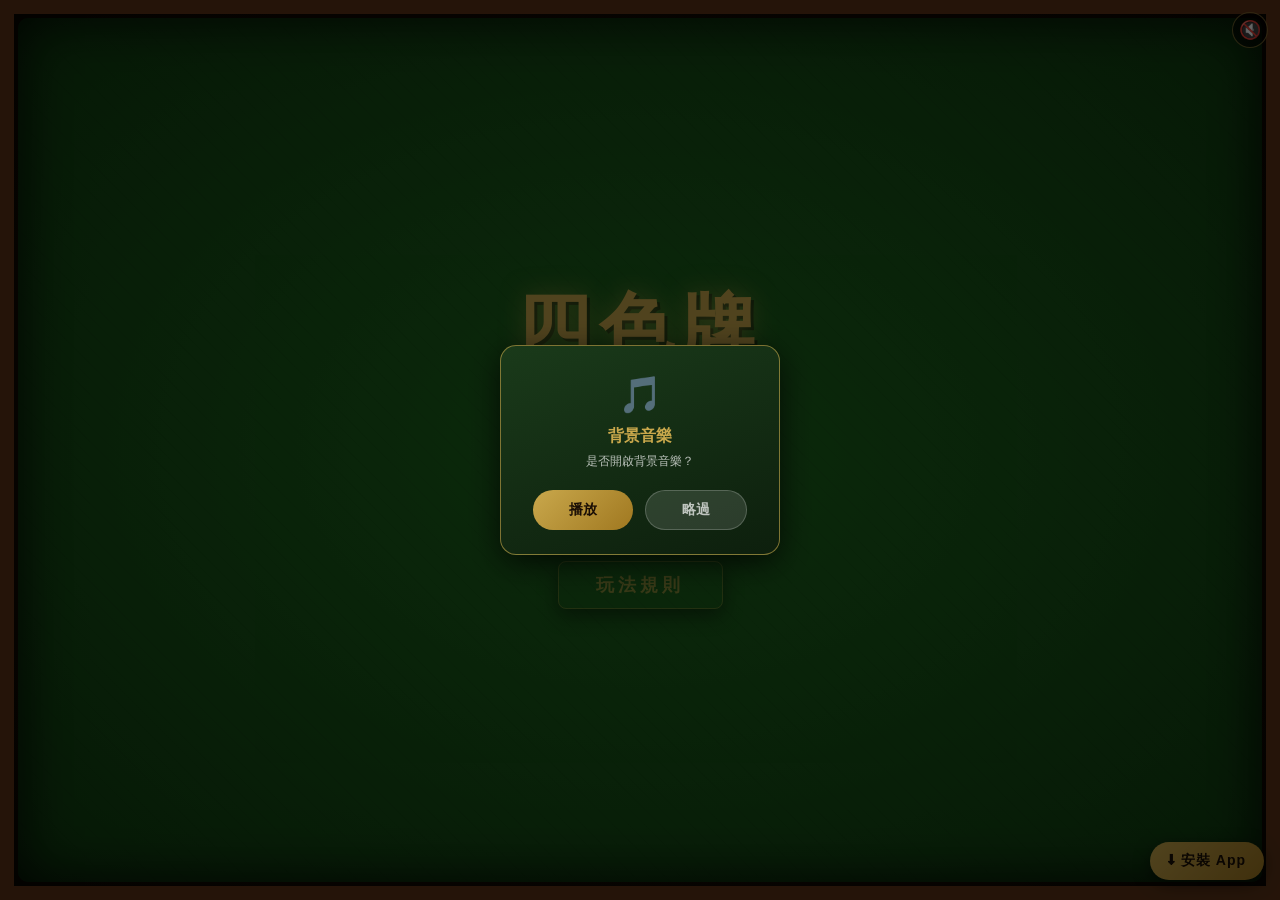
<file: index.html>
<!--
  四色牌遊戲 (Four Color Cards Game)
  © 2026 彬程工作室 (Bin Cheng Studio) & 翁榮彬 (Rong-Bin Weng)
  All Rights Reserved.
  未經授權嚴禁複製、修改、散佈或商業使用。
-->
<!DOCTYPE html>
<html lang="zh-TW">
<head>
<meta charset="UTF-8">
<meta name="apple-mobile-web-app-capable" content="yes">
<meta name="apple-mobile-web-app-status-bar-style" content="black-translucent">
<meta name="apple-mobile-web-app-title" content="四色牌">
<meta name="mobile-web-app-capable" content="yes">
<meta name="theme-color" content="#1a5c1a">
<meta name="application-name" content="四色牌">
<link rel="manifest" href="/manifest.json">
<link rel="apple-touch-icon" sizes="180x180" href="[data-uri]">
<link rel="apple-touch-icon" sizes="152x152" href="[data-uri]">
<link rel="apple-touch-icon" sizes="167x167" href="[data-uri]">
<link rel="icon" type="image/png" sizes="192x192" href="[data-uri]">
<link rel="icon" type="image/png" sizes="512x512" href="[data-uri]">
<meta name="viewport" content="width=device-width, initial-scale=1.0, maximum-scale=1.0, user-scalable=no">
<title>四色牌</title>
<link rel="stylesheet" href="css/style.css">
<script src="js/pwa.js"></script>
</head>
<body>

<button id="bgmBtn" onclick="toggleBGM()" title="背景音樂">🔇</button>
<audio id="bgmAudio" src="bgm.mp3" preload="auto"></audio>
<div id="bgmPrompt">
  <div id="bgmPromptBox">
    <div class="bgm-icon">🎵</div>
    <div class="bgm-title">背景音樂</div>
    <div class="bgm-sub">是否開啟背景音樂？</div>
    <div class="bgm-btns">
      <button class="bgm-play" onclick="bgmChoose(true)">播放</button>
      <button class="bgm-skip" onclick="bgmChoose(false)">略過</button>
    </div>
  </div>
</div>
<button id="installBtn" onclick="installApp()">⬇ 安裝 App</button>
<div id="iosHint">
  <div style="color:#c9a84c;font-size:16px;font-weight:900;margin-bottom:8px">📱 安裝到主畫面</div>
  <div style="line-height:1.8">
    <b>iPhone / iPad：</b>Safari 底部點「<b>分享</b>」圖示 → 選「<b>加入主畫面</b>」<br>
    <b>Android：</b>Chrome 右上角「⋮」→「<b>安裝應用程式</b>」
  </div>
  <button onclick="document.getElementById('iosHint').style.display='none'" style="margin-top:12px;background:rgba(255,255,255,.15);border:1px solid rgba(255,255,255,.3);color:#fff;border-radius:20px;padding:6px 20px;font-size:14px;cursor:pointer">關閉</button>
</div>


<!-- ══ SETUP SCREEN ══ -->
<div id="setupScreen" class="screen hidden">
  <div class="wood-frame"></div>
  <div class="setup-panel">
    <div class="setup-title">🃏 新遊戲設定</div>
    <div class="setup-section">
      <div class="setup-label">🏟️ 選擇場景</div>
      <div class="setup-scene-grid">
        <button class="scene-btn active" data-scene="default" onclick="selectScene('default')">
          <div class="scene-preview sp-default"></div><span>🀄 原有場景</span>
        </button>
        <button class="scene-btn" data-scene="sports" onclick="selectScene('sports')">
          <div class="scene-preview sp-sports"></div><span>⚽ 運動場</span>
        </button>
        <button class="scene-btn" data-scene="toilet" onclick="selectScene('toilet')">
          <div class="scene-preview sp-toilet"></div><span>🚽 廁所</span>
        </button>
        <button class="scene-btn" data-scene="kochikame" onclick="selectScene('kochikame')">
          <div class="scene-preview sp-kochikame"></div><span>👮 烏龍派出所</span>
        </button>
      </div>
    </div>
    <div class="setup-section">
      <div class="setup-label">🎨 牌子圖樣</div>
      <div class="setup-pattern-grid">
        <button class="pat-btn active" data-pat="none" onclick="selectPattern('none')">
          <span class="pat-ico">⬜</span><span>無圖樣</span>
        </button>
        <button class="pat-btn" data-pat="kochikame" onclick="selectPattern('kochikame')">
          <span class="pat-ico">👮</span><span>烏龍派出所</span>
        </button>
        <button class="pat-btn" data-pat="zebra" onclick="selectPattern('zebra')">
          <span class="pat-ico">🦓</span><span>斑馬黑白</span>
        </button>
        <button class="pat-btn" data-pat="animals" onclick="selectPattern('animals')">
          <span class="pat-ico">🐾</span><span>動物</span>
        </button>
        <button class="pat-btn" data-pat="pikmin" onclick="selectPattern('pikmin')">
          <span class="pat-ico">🌱</span><span>皮克敏</span>
        </button>
        <button class="pat-btn" data-pat="pawpatrol" onclick="selectPattern('pawpatrol')">
          <span class="pat-ico">🐕</span><span>汪汪隊</span>
        </button>
      </div>
    </div>
    <button class="setup-start-btn" onclick="confirmSetup()">🀄 開始遊戲</button>
    <button class="setup-back-btn" onclick="show('home')">← 返回主頁</button>
  </div>
</div>

<!-- ══ HOME ══ -->
<div id="home" class="screen">
  <div class="wood-frame"></div>
  <div class="felt-layer"></div>
  <div class="felt-grid"></div>
  <div class="home-inner">
    <div class="logo">四色牌</div>
    <div class="logo-row">
      <div class="lc g">將</div><div class="lc w">士</div>
      <div class="lc r">帥</div><div class="lc y">車</div>
      <div class="lc g">馬</div><div class="lc r">包</div><div class="lc y">卒</div>
    </div>
    <div class="home-sub">台灣人必學的傳統桌遊</div>
    <button class="mbtn btn-new" onclick="showSetup()">新遊戲</button>
    <button class="mbtn btn-cont" id="contBtn" style="display:none" onclick="loadGame()">繼續遊戲</button>
    <button class="mbtn btn-rules" onclick="show('rules')">玩法規則</button>
  </div>
</div>

<!-- ══ GAME ══ -->
<div id="game" class="screen hidden">
  <div class="table-grid"></div>
  <div id="sceneDeco" class="scene-deco"></div>
  <div class="gtop">
    <button class="gbk" onclick="pauseGame()">⬅</button>
    <div class="scores">
      <div class="sc"><b id="pScore">0</b>玩家勝</div>
      <div class="sc"><b id="cScore">0</b>電腦勝</div>
    </div>
    <div style="width:36px"></div>
  </div>

  <div class="cpu-zone">
    <div class="zone-lbl">電腦 · 已胡 <span id="cpuHuN">0</span></div>
    <div class="cpu-melds" id="cpuMelds"></div>
    <div class="cpu-hand" id="cpuHand"></div>
    <div class="thinking hidden" id="thinking"><div class="dot"></div><div class="dot"></div><div class="dot"></div></div>
    <button class="hammer-btn" id="hammerBtn" onclick="wakeUpCpu()">
      <span class="hico">🔨</span>敲醒電腦
    </button>
  </div>

  <div class="draw-pile" onclick="playerDraw()">
    <div class="dstack"><div class="dcard">牌</div><div class="dcard">牌</div><div class="dcard">牌</div></div>
    <div class="dcnt" id="deckCnt">牌堆</div>
  </div>

  <div class="center-area">
    <div class="turn-badge" id="turnBadge">👤 玩家回合</div>
    <div class="play-zone" id="playZone"><span style="color:rgba(255,255,255,.25);font-size:12px">出牌區</span></div>
    <div class="color-req" id="colorReq"></div>
  </div>

  <div class="player-melds" id="playerMelds"></div>

  <div class="action-bar">
    <button class="abtn" id="giveUpBtn" onclick="playerGiveUp()" style="background:rgba(180,40,40,.45);border-color:rgba(255,80,80,.4);">放棄</button>
    <button class="abtn" id="drawBtn" onclick="playerDraw()">摸牌</button>
    <button class="abtn" id="cancelSelBtn" onclick="cancelSelection()" style="display:none;">取消</button>
    <button class="abtn" id="meldBtn" onclick="tryFormMeld()" style="display:none;background:rgba(201,168,76,.25);border-color:rgba(201,168,76,.5);">組合</button>
    <button class="abtn" id="anMeldBtn" onclick="tryFormMeldAn()" style="display:none;background:rgba(80,40,120,.5);border-color:rgba(160,100,220,.6);">🀫 暗胡</button>
  </div>

  <div class="pzone">
    <div class="pinfo">
      <span class="pname">👤 玩家</span>
      <span class="hu-count-badge">已胡 <b id="playerHuN">0</b></span>
    </div>
    <!-- 胡牌按鈕：獨立置中，條件滿足才顯示 -->
    <div id="huBtnWrap" style="display:flex;justify-content:center;margin-bottom:6px;min-height:0;transition:min-height .3s;">
      <button class="hu-btn" id="huBtn" onclick="declareHu()">🀄 胡牌！</button>
    </div>
    <div class="phand-wrap" id="playerHandWrap">
      <div class="phand" id="playerHand"></div>
    </div>
  </div>

  <!-- ── Tug-of-war idle animation ── -->
  <div id="tugWar">
    <div id="tugTeamL" class="tug-team"></div>
    <div class="tug-rope-wrap">
      <div class="tug-rope-line"></div>
      <div id="tugKnot"></div>
    </div>
    <div id="tugTeamR" class="tug-team"></div>
  </div>
</div>

<!-- ══ EAT OVERLAY ══ -->
<div class="eat-overlay hidden" id="eatOverlay">
  <div class="eat-box">
    <div class="eat-title" id="eatTitle">吃牌？</div>
    <div class="eat-preview" id="eatPreview"></div>
    <div class="eat-msg" id="eatMsg">你手中有配對，要吃這張牌嗎？</div>
    <div class="eat-btns">
      <button class="ebtn yes" onclick="doEat()">吃！</button>
      <button class="ebtn no" onclick="skipEat()">不吃</button>
    </div>
  </div>
</div>


<!-- ══ PLAYER TURN NOTIFY ══ -->
<div class="notify-overlay hidden" id="notifyOverlay">
  <div class="notify-card" id="notifyCard">
    <div class="notify-icon" id="notifyIcon">👤</div>
    <div class="notify-title" id="notifyTitle">換你了！</div>
    <div class="notify-sub" id="notifySub">請摸牌或出牌</div>
  </div>
</div>

<div class="discard-hint hidden" id="discardHint">吃牌後請打出一張牌</div>

<!-- ══ RULES ══ -->
<div id="rules" class="screen hidden" style="align-items:flex-start;">
<div class="rules-wrap">
  <div class="rules-hdr">
    <button class="gbk" onclick="show('home')">⬅</button>
    <span>速解四色牌玩法</span>
  </div>

  <!-- 認識四色牌 -->
  <div class="rsec">
    <h3>🎴 認識四色牌</h3>
    <p><b style="color:var(--gold);font-size:18px">112</b> 張 — 四色牌全部張數</p>
    <p>4 種顏色 × 7 種字牌 × 4 張 = 112 張</p>
    <table class="suit-table">
      <tr><th>顏色</th><th colspan="7">字牌</th></tr>
      <tr>
        <td><span class="chip clr-g" style="font-size:10px">綠</span></td>
        <td>將</td><td>士</td><td>象</td><td>車</td><td>馬</td><td>包</td><td>卒</td>
      </tr>
      <tr>
        <td><span class="chip clr-w" style="font-size:10px;border:1px solid #aaa;color:#222">白</span></td>
        <td>將</td><td>士</td><td>象</td><td>車</td><td>馬</td><td>包</td><td>卒</td>
      </tr>
      <tr>
        <td><span class="chip clr-r" style="font-size:10px">紅(橘)</span></td>
        <td>帥</td><td>仕</td><td>相</td><td>俥</td><td>傌</td><td>炮</td><td>兵</td>
      </tr>
      <tr>
        <td><span class="chip clr-y" style="font-size:10px">黃</span></td>
        <td>帥</td><td>仕</td><td>相</td><td>俥</td><td>傌</td><td>炮</td><td>兵</td>
      </tr>
    </table>
    <p class="note">※ 紅色說法上稱「紅」，實際牌是橘色。綠白兩色用象棋「將」方字，紅黃兩色用「帥」方字。</p>
    <div class="chips" style="margin-top:10px">
      <span class="chip clr-g">綠</span>
      <span class="chip clr-w" style="border:1px solid #aaa;color:#222">白</span>
      <span class="chip clr-r">紅(橘)</span>
      <span class="chip clr-y">黃</span>
    </div>
    <p style="margin-top:8px">牌的外觀是直式長牌，上半是大字，下半是小字（鏡像）</p>
    <div class="card-row" style="margin-top:6px">
      <div class="rcard clr-r big"><span class="rs">帥</span><span class="rc" style="font-size:7px">帥↕</span></div>
      <div class="rcard clr-y big"><span class="rs">仕</span><span class="rc" style="font-size:7px">仕↕</span></div>
      <div class="rcard clr-g big"><span class="rs">象</span><span class="rc" style="font-size:7px">象↕</span></div>
      <div class="rcard clr-r big"><span class="rs">俥</span><span class="rc" style="font-size:7px">俥↕</span></div>
      <div class="rcard clr-w big"><span class="rs">馬</span><span class="rc" style="font-size:7px">馬↕</span></div>
      <div class="rcard clr-g big"><span class="rs">包</span><span class="rc" style="font-size:7px">包↕</span></div>
      <div class="rcard clr-y big"><span class="rs">兵</span><span class="rc" style="font-size:7px">兵↕</span></div>
    </div>
  </div>

  <!-- 遊戲玩法與目標 -->
  <div class="rsec">
    <h3>🎯 遊戲玩法與目標</h3>
    <p><b style="color:var(--gold);font-size:22px">18</b> 張 ｜ 每個玩家都會拿到 18 張牌</p>
    <p><b style="color:var(--gold);">+1</b> 張 ｜ 自己或其他玩家翻牌打牌時，會形成暫時的 19 張牌</p>
    <p><b style="color:var(--gold);font-size:22px">8</b> 胡 ｜ 所有牌組合成至少 8 胡即胡牌</p>
    <p class="note">※ 四色牌閩南語稱為「十胡仔」，因為早期玩法為組成 10 胡，現代則以 8 胡的玩法居多。</p>
  </div>

  <!-- 胡的組合方式一 -->
  <div class="rsec">
    <h3>🀄 胡的組合方式（一）</h3>
    <p style="margin-bottom:2px"><b>明</b> = 公開吃對後完成的組合　<b>暗</b> = 拿到手牌後即完成組合</p>

    <div class="combo-block">
      <div class="combo-title">同色順子（將士象 / 帥仕相）→ 明暗2胡</div>
      <div class="card-row">
        <div class="rcard clr-w"><span class="rs">將</span></div>
        <div class="rcard clr-w"><span class="rs">士</span></div>
        <div class="rcard clr-w"><span class="rs">象</span></div>
        <span class="hu-label">2胡</span>
      </div>
      <div class="card-row">
        <div class="rcard clr-g"><span class="rs">將</span></div>
        <div class="rcard clr-g"><span class="rs">士</span></div>
        <div class="rcard clr-g"><span class="rs">象</span></div>
        <span class="hu-label">2胡</span>
      </div>
    </div>

    <div class="combo-block">
      <div class="combo-title">同色順子（車馬包 / 俥傌炮）→ 明暗1胡</div>
      <div class="card-row">
        <div class="rcard clr-g"><span class="rs">車</span></div>
        <div class="rcard clr-g"><span class="rs">馬</span></div>
        <div class="rcard clr-g"><span class="rs">包</span></div>
        <span class="hu-label">1胡</span>
      </div>
      <div class="card-row">
        <div class="rcard clr-r"><span class="rs">俥</span></div>
        <div class="rcard clr-r"><span class="rs">傌</span></div>
        <div class="rcard clr-r"><span class="rs">炮</span></div>
        <span class="hu-label">1胡</span>
      </div>
    </div>

    <div class="combo-block">
      <div class="combo-title">將帥單張 → 明暗1胡</div>
      <div class="card-row">
        <div class="rcard clr-w"><span class="rs">將</span></div>
        <span class="hu-label">1胡</span>
        <span style="color:rgba(255,255,255,.4);margin:0 8px">或</span>
        <div class="rcard clr-r"><span class="rs">帥</span></div>
        <span class="hu-label">1胡</span>
      </div>
    </div>

    <div class="combo-block">
      <div class="combo-title">同色將帥二張 → 明暗2胡</div>
      <div class="card-row">
        <div class="rcard clr-y"><span class="rs">帥</span></div>
        <div class="rcard clr-y"><span class="rs">帥</span></div>
        <span class="hu-label">2胡</span>
      </div>
    </div>

    <div class="combo-block">
      <div class="combo-title">同色同字二張（士象車馬包卒/兵）→ 明暗0胡（有效組合但不計胡）</div>
      <div class="card-row">
        <div class="rcard clr-r"><span class="rs">俥</span></div>
        <div class="rcard clr-r"><span class="rs">俥</span></div>
        <span class="hu-label" style="color:rgba(255,255,255,.5)">0胡（有效）</span>
      </div>
    </div>
  </div>

  <!-- 胡的組合方式二 -->
  <div class="rsec">
    <h3>🀄 胡的組合方式（二）</h3>

    <div class="combo-block">
      <div class="combo-title">同色將帥三張 → 暗6胡 / 明4胡</div>
      <div class="card-row">
        <div class="rcard clr-w"><span class="rs">將</span></div>
        <div class="rcard clr-w"><span class="rs">將</span></div>
        <div class="rcard clr-w"><span class="rs">將</span></div>
        <span class="hu-label">暗6胡／明4胡</span>
      </div>
    </div>

    <div class="combo-block">
      <div class="combo-title">同色將帥四張 → 暗10胡 / 明8胡</div>
      <div class="card-row">
        <div class="rcard clr-g"><span class="rs">將</span></div>
        <div class="rcard clr-g"><span class="rs">將</span></div>
        <div class="rcard clr-g"><span class="rs">將</span></div>
        <div class="rcard clr-g"><span class="rs">將</span></div>
        <span class="hu-label">暗10胡／明8胡</span>
      </div>
    </div>

    <div class="combo-block">
      <div class="combo-title">同色同字三張（士象車馬包卒/兵）→ 暗3胡 / 明1胡</div>
      <div class="card-row">
        <div class="rcard clr-w"><span class="rs">車</span></div>
        <div class="rcard clr-w"><span class="rs">車</span></div>
        <div class="rcard clr-w"><span class="rs">車</span></div>
        <span class="hu-label">暗3胡／明1胡</span>
      </div>
    </div>

    <div class="combo-block">
      <div class="combo-title">同色同字四張 → 暗8胡 / 明6胡</div>
      <div class="card-row">
        <div class="rcard clr-r"><span class="rs">俥</span></div>
        <div class="rcard clr-r"><span class="rs">俥</span></div>
        <div class="rcard clr-r"><span class="rs">俥</span></div>
        <div class="rcard clr-r"><span class="rs">俥</span></div>
        <span class="hu-label">暗8胡／明6胡</span>
      </div>
    </div>

    <div class="combo-block">
      <div class="combo-title">不同色兵卒三張 → 明暗3胡</div>
      <div class="card-row">
        <div class="rcard clr-w"><span class="rs">卒</span></div>
        <div class="rcard clr-g"><span class="rs">卒</span></div>
        <div class="rcard clr-r"><span class="rs">兵</span></div>
        <span class="hu-label">3胡</span>
      </div>
    </div>

    <div class="combo-block">
      <div class="combo-title">不同色兵卒四張 → 明暗4胡</div>
      <div class="card-row">
        <div class="rcard clr-w"><span class="rs">卒</span></div>
        <div class="rcard clr-g"><span class="rs">卒</span></div>
        <div class="rcard clr-r"><span class="rs">兵</span></div>
        <div class="rcard clr-y"><span class="rs">兵</span></div>
        <span class="hu-label">4胡</span>
      </div>
    </div>
  </div>

  <!-- 吃牌 -->
  <div class="rsec">
    <h3>🍽️ 吃牌</h3>
    <p>上家或自己翻牌或打牌之後，如果能與手牌完成組合，可以吃牌。<br>吃牌後要從手牌中再打掉一張牌。</p>

    <div class="combo-block">
      <div class="combo-title">吃牌範例</div>
      <div class="card-row" style="align-items:center">
        <div class="rcard clr-g"><span class="rs">車</span></div>
        <div class="rcard clr-g"><span class="rs">馬</span></div>
        <span class="plus">+</span>
        <div class="rcard clr-g"><span class="rs">包</span></div>
        <span class="arrow">→</span>
        <div class="rcard clr-g"><span class="rs">車</span></div>
        <div class="rcard clr-g"><span class="rs">馬</span></div>
        <div class="rcard clr-g"><span class="rs">包</span></div>
        <span class="hu-label">1胡</span>
      </div>
      <div class="card-row" style="align-items:center">
        <div class="rcard clr-w"><span class="rs">將</span></div>
        <div class="rcard clr-w"><span class="rs">象</span></div>
        <span class="plus">+</span>
        <div class="rcard clr-w"><span class="rs">士</span></div>
        <span class="arrow">→</span>
        <div class="rcard clr-w"><span class="rs">將</span></div>
        <div class="rcard clr-w"><span class="rs">士</span></div>
        <div class="rcard clr-w"><span class="rs">象</span></div>
        <span class="hu-label">2胡</span>
      </div>
      <div class="card-row" style="align-items:center">
        <div class="rcard clr-g"><span class="rs">卒</span></div>
        <div class="rcard clr-w"><span class="rs">卒</span></div>
        <span class="plus">+</span>
        <div class="rcard clr-r"><span class="rs">兵</span></div>
        <span class="arrow">→</span>
        <div class="rcard clr-g"><span class="rs">卒</span></div>
        <div class="rcard clr-w"><span class="rs">卒</span></div>
        <div class="rcard clr-r"><span class="rs">兵</span></div>
        <span class="hu-label">3胡</span>
      </div>
    </div>

    <p class="note">※ 注意：<br>
    1. 不能吃對家或下家翻出或打出的牌。<br>
    2. 上家打出的將帥屬於他的有效組合，下家不可以吃。<br>
    3. 如果自己手牌已經組成順子，基本上不可以再吃牌。</p>
  </div>

  <!-- 對牌 / 開牌 -->
  <div class="rsec">
    <h3>🔓 對牌 / 開牌</h3>
    <p>任一家翻牌或打牌之後，如果能與手牌完成三或四張同色同字組合，可以對牌或開牌，並從手牌中再打掉一張牌。</p>

    <div class="combo-block">
      <div class="combo-title">對牌（三張同色同字）</div>
      <div class="card-row" style="align-items:center">
        <div class="rcard clr-g"><span class="rs">象</span></div>
        <div class="rcard clr-g"><span class="rs">象</span></div>
        <span class="plus">+</span>
        <div class="rcard clr-g"><span class="rs">象</span></div>
        <span class="arrow">→</span>
        <div class="rcard clr-g"><span class="rs">象</span></div>
        <div class="rcard clr-g"><span class="rs">象</span></div>
        <div class="rcard clr-g"><span class="rs">象</span></div>
        <span class="hu-label">1胡</span>
      </div>
      <div class="card-row" style="align-items:center">
        <div class="rcard clr-w"><span class="rs">將</span></div>
        <div class="rcard clr-w"><span class="rs">將</span></div>
        <span class="plus">+</span>
        <div class="rcard clr-w"><span class="rs">將</span></div>
        <span class="arrow">→</span>
        <div class="rcard clr-w"><span class="rs">將</span></div>
        <div class="rcard clr-w"><span class="rs">將</span></div>
        <div class="rcard clr-w"><span class="rs">將</span></div>
        <span class="hu-label">4胡</span>
      </div>
    </div>

    <div class="combo-block">
      <div class="combo-title">開牌（四張同色同字）</div>
      <div class="card-row" style="align-items:center">
        <div class="rcard clr-r"><span class="rs">兵</span></div>
        <div class="rcard clr-r"><span class="rs">兵</span></div>
        <div class="rcard clr-r"><span class="rs">兵</span></div>
        <span class="plus">+</span>
        <div class="rcard clr-r"><span class="rs">兵</span></div>
        <span class="arrow">→</span>
        <div class="rcard clr-r"><span class="rs">兵</span></div>
        <div class="rcard clr-r"><span class="rs">兵</span></div>
        <div class="rcard clr-r"><span class="rs">兵</span></div>
        <div class="rcard clr-r"><span class="rs">兵</span></div>
        <span class="hu-label">6胡</span>
      </div>
    </div>

    <p class="note">※ 注意：<br>
    1. 對牌和開牌的順位大於吃牌，也就是吃牌要讓給對牌和開牌。<br>
    2. 開牌是強制性的，不是選擇性的。如果沒開被抓算輸（被包）。<br>
    3. 手牌 車車車馬包，只能組成 車車車／馬包，車來必須開不能吃（大肚）。</p>
  </div>

  <!-- 遊戲流程 -->
  <div class="rsec">
    <h3>🎮 遊戲流程</h3>
    <p><b>1.</b> 洗牌搓牌，由莊家發牌。發牌共三輪。<br>
    　第一輪莊家發 7 張，其他家 6 張，<br>
    　第二輪和第三輪各發 6 張（莊家 19、其他 18）</p>
    <p style="color:rgba(255,150,100,.8)">　※ 牌不能放進手裡！翻牌才能看。</p>

    <p style="margin-top:8px"><b>2.</b> 莊家打牌後，每個玩家輪流<b style="color:#f06">公開翻牌</b>。<br>
    　每次翻牌後各家決定開牌、對牌、吃牌。<br>
    　（自己翻到將帥牌若無吃對牌也必須打牌）</p>

    <p style="margin-top:8px"><b>3.</b> 每位玩家都盡力完成 8 胡以上並讓組合完整，<br>
    　直到翻或打出來的牌讓人胡牌，遊戲結束。</p>

    <div class="combo-block" style="margin-top:10px">
      <div class="combo-title">胡牌範例（8胡）</div>
      <div class="card-row" style="flex-wrap:wrap;gap:3px">
        <div class="rcard clr-g"><span class="rs">將</span></div>
        <div class="rcard clr-g"><span class="rs">士</span></div>
        <div class="rcard clr-g"><span class="rs">象</span></div>
        <div class="rcard clr-w"><span class="rs">象</span></div>
        <div class="rcard clr-w"><span class="rs">象</span></div>
        <div class="rcard clr-w"><span class="rs">象</span></div>
        <div class="rcard clr-y"><span class="rs">帥</span></div>
        <div class="rcard clr-g"><span class="rs">馬</span></div>
        <div class="rcard clr-g"><span class="rs">馬</span></div>
        <div class="rcard clr-g"><span class="rs">馬</span></div>
      </div>
      <div class="card-row" style="flex-wrap:wrap;gap:3px;margin-top:3px">
        <div class="rcard clr-r"><span class="rs">俥</span></div>
        <div class="rcard clr-r"><span class="rs">傌</span></div>
        <div class="rcard clr-r"><span class="rs">炮</span></div>
        <div class="rcard clr-g"><span class="rs">卒</span></div>
        <div class="rcard clr-w"><span class="rs">卒</span></div>
        <div class="rcard clr-r"><span class="rs">兵</span></div>
        <div class="rcard clr-r"><span class="rs">俥</span></div>
        <div class="rcard clr-r"><span class="rs">俥</span></div>
      </div>
      <p style="margin-top:6px;font-size:11px;color:rgba(255,220,100,.8)">胡牌：＋1張綠馬 → 完成！</p>
    </div>
  </div>

  <!-- 好玩在哪裡 -->
  <div class="rsec">
    <h3>✨ 四色牌好玩在哪裡</h3>
    <p>四色牌有趣之處在於<b style="color:var(--gold)">牌組非常靈活</b>。一張、二張、三張、四張，都是有效組合。</p>
    <p>聽牌方式非常多元，而且遊戲進行速度快，適合娛樂消遣打發時間，小賭怡情也很不錯。</p>
    <p style="margin-top:8px">舉例來說，下面的牌組<b style="color:#4fc3f7">可以聽的牌數多達 8 種</b>，而且實際上還有聽更多種牌的情境。腦筋需要不斷轉動才能應付牌局的變化。</p>

    <div class="combo-block" style="margin-top:8px">
      <div class="combo-title">聽牌範例</div>
      <div class="card-row" style="flex-wrap:wrap;gap:3px">
        <div class="rcard clr-g"><span class="rs">將</span></div>
        <div class="rcard clr-g"><span class="rs">士</span></div>
        <div class="rcard clr-g"><span class="rs">象</span></div>
        <div class="rcard clr-w"><span class="rs">象</span></div>
        <div class="rcard clr-w"><span class="rs">象</span></div>
        <div class="rcard clr-w"><span class="rs">象</span></div>
        <div class="rcard clr-r"><span class="rs">帥</span></div>
        <div class="rcard clr-g"><span class="rs">馬</span></div>
        <div class="rcard clr-g"><span class="rs">馬</span></div>
        <div class="rcard clr-g"><span class="rs">馬</span></div>
      </div>
      <div class="card-row" style="flex-wrap:wrap;gap:3px;margin-top:3px">
        <div class="rcard clr-r"><span class="rs">俥</span></div>
        <div class="rcard clr-r"><span class="rs">傌</span></div>
        <div class="rcard clr-r"><span class="rs">炮</span></div>
        <div class="rcard clr-g"><span class="rs">卒</span></div>
        <div class="rcard clr-w"><span class="rs">卒</span></div>
        <div class="rcard clr-r"><span class="rs">兵</span></div>
        <div class="rcard clr-r"><span class="rs">俥</span></div>
        <div class="rcard clr-r"><span class="rs">俥</span></div>
      </div>
      <div style="margin-top:10px;padding:8px;background:rgba(79,195,247,.1);border:1px solid rgba(79,195,247,.3);border-radius:8px;">
        <p style="color:#4fc3f7;font-size:11px;margin-bottom:6px">可聽之牌（翻出或打出任一張即可胡）：</p>
        <div class="card-row" style="flex-wrap:wrap;gap:3px">
          <div class="rcard clr-g"><span class="rs">將</span></div>
          <div class="rcard clr-w"><span class="rs">將</span></div>
          <div class="rcard clr-r"><span class="rs">帥</span></div>
          <div class="rcard clr-r"><span class="rs">帥</span></div>
          <div class="rcard clr-g"><span class="rs">象</span></div>
          <div class="rcard clr-g"><span class="rs">馬</span></div>
          <div class="rcard clr-r"><span class="rs">俥</span></div>
          <div class="rcard clr-r"><span class="rs">兵</span></div>
        </div>
      </div>
    </div>
  </div>

  <div class="rsec" style="text-align:center">
    <p style="color:var(--gold);font-size:14px">四色牌是華人精緻桌遊</p>
    <p style="margin-top:6px">各地各家的四色牌玩法都有些許出入，算胡方式也不盡相同。</p>
    <p style="margin-top:6px;color:rgba(255,180,80,.8)">初學者拿牌手抽筋屬於正常現象 😄</p>
  </div>

  <div style="height:16px"></div>

  <!-- ══ 版權聲明 ══ -->
  <div class="rsec" style="border:1px solid rgba(201,168,76,.3);background:rgba(0,0,0,.35);border-radius:10px;padding:16px 18px;">
    <h3 style="color:var(--gold);font-size:16px;margin-bottom:10px;letter-spacing:1px">© 版權聲明 Copyright Notice</h3>
    <table style="width:100%;font-size:13px;line-height:2;color:rgba(255,255,255,.85);border-collapse:collapse;">
      <tr><td style="color:rgba(201,168,76,.8);white-space:nowrap;padding-right:12px">專案名稱</td><td>四色牌遊戲 (Four Color Cards Game)</td></tr>
      <tr><td style="color:rgba(201,168,76,.8);white-space:nowrap;padding-right:12px">版權所有</td><td>彬程工作室 (Bin Cheng Studio)</td></tr>
      <tr><td style="color:rgba(201,168,76,.8);white-space:nowrap;padding-right:12px">版本編號</td><td>v1.0.0</td></tr>
      <tr><td style="color:rgba(201,168,76,.8);white-space:nowrap;padding-right:12px">發布日期</td><td>2026年5月12日</td></tr>
    </table>
    <div style="margin-top:12px;font-size:12px;line-height:1.9;color:rgba(255,255,255,.7);">
      <p><b style="color:rgba(255,255,255,.9)">一、關於分享與使用</b><br>本遊戲由 彬程工作室 傾力開發，旨在提供大眾無償的娛樂體驗。我們歡迎您在非商業目的下自由遊玩與分享。</p>
      <p style="margin-top:8px"><b style="color:rgba(255,255,255,.9)">二、權利聲明 (Intellectual Property)</b><br>本遊戲之整體編排、邏輯設計、介面整合及相關素材，其智慧財產權均屬 彬程工作室 (Bin Cheng Studio) 所有。雖然本遊戲為免費提供，但並不代表放棄權利。未經書面授權，嚴禁將本遊戲（或其部分內容）用於任何形式之商業營利行為、或冒名為原創發布。</p>
      <p style="margin-top:8px"><b style="color:rgba(255,255,255,.9)">三、行為規範</b><br>為了維護遊戲的完整性，請使用者遵守以下規範：</p>
      <p style="padding-left:10px">・請勿對本軟體進行逆向工程 (Reverse Engineering)、反編譯或分析其底層 AI 提示詞結構。<br>・轉載本遊戲時，請務必保留原作者標記及原始連結。</p>
      <p style="margin-top:8px"><b style="color:rgba(255,255,255,.9)">四、免責聲明 (Disclaimer)</b><br>本軟體係以「現狀 (As-Is)」無償提供。開發者不保證本軟體在所有環境下均能完美執行，亦不對因使用本軟體而導致的任何數據損失或間接損害承擔法律責任。</p>
      <p style="margin-top:8px"><b style="color:rgba(255,255,255,.9)">五、違規處理</b><br>對於任何惡意盜用、商業化利用或損害工作室名譽之行為，彬程工作室將保留追究法律責任之權利。</p>
    </div>
    <p style="margin-top:14px;text-align:center;font-size:12px;color:rgba(201,168,76,.7);border-top:1px solid rgba(201,168,76,.2);padding-top:10px;">
      © 2026 彬程工作室 (Bin Cheng Studio). All Rights Reserved. | Version: 2026.05.12<br>
      <span style="color:rgba(255,255,255,.5)">本遊戲為無償娛樂用途提供。所有智慧財產權均歸 彬程工作室 所有。<br>【允許】非商業目的之遊玩與分享。【禁止】商業化利用、逆向工程、盜用或冒名發布。<br>本軟體按現狀提供，開發者不承擔使用之法律責任。</span>
    </p>
  </div>

  <div style="height:16px"></div>
</div>
</div>

<!-- ══ MODAL ══ -->
<div class="overlay hidden" id="modal">
  <div class="mbox" id="mbox">
    <div class="mt" id="mt"></div>
    <div class="mm" id="mm"></div>
    <div class="mbtns" id="mbtns"></div>
  </div>
</div>

<div class="toast hidden" id="toast"></div>

<script src="js/game.js"></script>
<script src="js/bgm.js"></script>
</body>
</html>
</file>
<file: css/style.css>
/*
  四色牌遊戲 (Four Color Cards Game)
  © 2026 彬程工作室 (Bin Cheng Studio) & 翁榮彬 (Rong-Bin Weng)
  All Rights Reserved.
  未經授權嚴禁複製、修改、散佈或商業使用。
*/
/* 使用微軟正黑體 */

:root {
  --green:#2d8c2d; --green-dk:#1a5c1a;
  --white-bg:#f5f0e8;
  --red:#d4520a; --red-dk:#a33c06;
  --yellow:#c9a200; --yellow-dk:#9a7800;
  --gold:#c9a84c;
  --felt:#1a5c1a; --felt-dk:#0f3d0f;
  --wood:#5C3317; --wood-lt:#8B5E3C;
}

*{box-sizing:border-box;margin:0;padding:0;-webkit-tap-highlight-color:transparent;}
html,body{height:100%;overflow:hidden;font-family:'Microsoft JhengHei','微軟正黑體','Heiti TC','黑體-繁',sans-serif;background:#0d0702;user-select:none;}

.screen{position:fixed;inset:0;display:flex;flex-direction:column;align-items:center;justify-content:center;transition:opacity .35s,transform .35s;}
.screen.hidden{opacity:0;pointer-events:none;transform:scale(.96);}

/* ══ HOME ══ */
#home{background:radial-gradient(ellipse at center,#2a1505,#0d0702);}
.wood-frame{position:absolute;inset:0;border:14px solid var(--wood);box-shadow:inset 0 0 50px rgba(0,0,0,.6),0 0 0 3px var(--gold);pointer-events:none;z-index:2;}
.felt-layer{position:absolute;inset:18px;background:radial-gradient(ellipse,#1e6b1e,var(--felt-dk));border-radius:10px;box-shadow:inset 0 0 60px rgba(0,0,0,.5);}
.felt-grid{position:absolute;inset:18px;border-radius:10px;background-image:repeating-linear-gradient(45deg,transparent,transparent 10px,rgba(0,0,0,.04) 10px,rgba(0,0,0,.04) 11px);}

.home-inner{position:relative;z-index:10;display:flex;flex-direction:column;align-items:center;gap:18px;}
.logo{font-family:'Microsoft JhengHei','微軟正黑體','Heiti TC','黑體-繁',sans-serif;font-weight:900;font-size:74px;color:var(--gold);text-shadow:0 0 24px rgba(201,168,76,.5),3px 3px 0 rgba(0,0,0,.5);letter-spacing:8px;line-height:1;}
.logo-row{display:flex;gap:5px;margin-top:-4px;}
.lc{width:30px;height:42px;border-radius:4px;display:flex;align-items:center;justify-content:center;font-size:14px;font-weight:900;box-shadow:0 2px 6px rgba(0,0,0,.4);border:1.5px solid rgba(255,255,255,.25);}
.lc.g{background:var(--green);color:#fff;}
.lc.w{background:var(--white-bg);color:#222;border-color:#aaa;}
.lc.r{background:var(--red);color:#fff;}
.lc.y{background:#d4ac0d;color:#fff;}
.home-sub{font-size:12px;color:rgba(201,168,76,.65);letter-spacing:3px;}

.mbtn{width:215px;padding:15px 0;border:none;border-radius:8px;font-family:'Microsoft JhengHei','微軟正黑體','Heiti TC','黑體-繁',sans-serif;font-weight:900;font-size:26px;letter-spacing:4px;cursor:pointer;box-shadow:0 6px 20px rgba(0,0,0,.45);transition:transform .15s;}
.mbtn:active{transform:scale(.95);}
.btn-new{background:linear-gradient(135deg,#2d7a2d,#1a5c1a);color:#fff;border:2px solid rgba(255,255,255,.2);}
.btn-cont{background:linear-gradient(135deg,var(--wood-lt),var(--wood));color:var(--gold);border:2px solid rgba(201,168,76,.3);}
.btn-rules{background:transparent;color:rgba(201,168,76,.65);border:1px solid rgba(201,168,76,.35);font-size:18px;width:165px;padding:11px 0;}

/* ══ GAME ══ */
#game{background:radial-gradient(ellipse,#1e6b1e,#0a2d0a);padding:0;}
.table-grid{position:absolute;inset:0;background-image:repeating-linear-gradient(45deg,transparent,transparent 13px,rgba(0,0,0,.035) 13px,rgba(0,0,0,.035) 14px);}

.gtop{position:absolute;top:0;left:0;right:0;height:50px;background:linear-gradient(180deg,rgba(0,0,0,.72),transparent);display:flex;align-items:center;justify-content:space-between;padding:0 14px;z-index:100;}
.gbk{background:none;border:none;color:var(--gold);font-size:22px;cursor:pointer;padding:8px;}
.scores{display:flex;gap:18px;}
.sc{display:flex;flex-direction:column;align-items:center;color:#fff;font-size:10px;line-height:1.2;}
.sc b{font-size:20px;color:var(--gold);}

/* CPU */
.cpu-zone{position:absolute;top:50px;left:0;right:0;min-height:100px;display:flex;flex-direction:column;align-items:center;justify-content:center;gap:3px;padding:4px 0;}
.zone-lbl{font-size:10px;color:rgba(255,255,255,.55);letter-spacing:2px;}
.cpu-hand{display:flex;justify-content:center;flex-wrap:nowrap;overflow:hidden;padding:0 4px;}
.cback{width:26px;height:38px;border-radius:4px;background:linear-gradient(135deg,var(--wood-lt),var(--wood));border:1.5px solid rgba(201,168,76,.35);margin-left:-8px;box-shadow:2px 2px 5px rgba(0,0,0,.4);flex-shrink:0;display:flex;align-items:center;justify-content:center;font-family:'Microsoft JhengHei','微軟正黑體','Heiti TC','黑體-繁',sans-serif;font-weight:900;font-size:10px;color:rgba(201,168,76,.28);}
.cback:first-child{margin-left:0;}
.cpu-melds{display:flex;flex-wrap:wrap;justify-content:center;gap:3px;padding:2px 6px;max-width:100%;}

/* Draw pile */
.draw-pile{position:absolute;left:8px;top:50%;transform:translateY(-50%);display:flex;flex-direction:column;align-items:center;gap:5px;cursor:pointer;z-index:10;}
.dstack{width:40px;height:56px;position:relative;}
.dcard{position:absolute;width:40px;height:56px;border-radius:5px;background:linear-gradient(135deg,var(--wood-lt),var(--wood));border:1.5px solid rgba(201,168,76,.4);box-shadow:2px 2px 5px rgba(0,0,0,.4);display:flex;align-items:center;justify-content:center;font-family:'Microsoft JhengHei','微軟正黑體','Heiti TC','黑體-繁',sans-serif;font-weight:900;font-size:14px;color:rgba(201,168,76,.35);}
.dcard:nth-child(1){top:-3px;left:-2px;}
.dcard:nth-child(2){top:-1.5px;left:-1px;}
.dcard:nth-child(3){top:0;left:0;}
.dcnt{font-size:10px;color:rgba(255,255,255,.5);}

/* Center */
.center-area{position:absolute;top:50%;left:50%;transform:translate(-50%,-50%);display:flex;flex-direction:column;align-items:center;gap:7px;z-index:10;}
.turn-badge{font-size:12px;font-weight:700;background:rgba(0,0,0,.55);border-radius:20px;padding:5px 16px;letter-spacing:1px;border:1px solid rgba(255,255,255,.15);transition:color .3s,border-color .3s;}
.turn-badge.player-turn{border-color:rgba(255,220,100,.5);animation:badgePulse 1.5s ease-in-out infinite;}
@keyframes badgePulse{0%,100%{box-shadow:0 0 0 0 rgba(255,220,100,0);}50%{box-shadow:0 0 0 6px rgba(255,220,100,.2);}}
.play-zone{width:112px;height:72px;border:2px dashed rgba(255,255,255,.2);border-radius:8px;display:flex;align-items:center;justify-content:center;}
.top-card{width:52px;height:70px;border-radius:6px;display:flex;flex-direction:column;align-items:center;justify-content:center;box-shadow:0 4px 14px rgba(0,0,0,.55);border:2px solid rgba(255,255,255,.3);animation:cplay .2s ease;}
@keyframes cplay{from{transform:scale(.7) translateY(-14px);opacity:0;}to{transform:scale(1);opacity:1;}}
.tc-suit{font-size:22px;font-weight:900;line-height:1;}
.tc-clr{font-size:10px;opacity:.75;margin-top:2px;}
.color-req{font-size:10px;color:rgba(255,255,255,.6);display:flex;align-items:center;gap:5px;}
.req-dot{width:11px;height:11px;border-radius:50%;border:1.5px solid rgba(255,255,255,.4);}

/* Player melds (right side) */
.player-melds{position:absolute;right:6px;top:50%;transform:translateY(-50%);display:flex;flex-direction:column;gap:3px;align-items:flex-end;}

/* Meld mini cards */
.meld-grp{display:flex;gap:1px;position:relative;}
.mc{width:18px;height:26px;border-radius:3px;display:flex;align-items:center;justify-content:center;font-size:9px;font-weight:900;border:1px solid rgba(255,255,255,.2);box-shadow:0 1px 3px rgba(0,0,0,.3);}
/* Rule 20：暗胡牌組（UI #4 fix：column flex 讓 badge 正確顯示在牌下方） */
.meld-an{opacity:.92;flex-direction:column;align-items:center;gap:2px;}
.meld-an-cards{display:flex;gap:1px;}
.mc-an{background:linear-gradient(135deg,#3a1a6a,#1a0a3a);color:rgba(200,160,255,.9);border-color:rgba(160,100,220,.5);font-size:8px;letter-spacing:0;}
.meld-an-badge{font-size:8px;color:rgba(200,160,255,.9);white-space:nowrap;font-weight:900;text-align:center;}

/* Player zone */
.pzone{position:absolute;bottom:0;left:0;right:0;padding-bottom:12px;}
.pinfo{display:flex;justify-content:center;align-items:center;gap:8px;margin-bottom:4px;}
.pname{font-size:11px;color:rgba(255,255,255,.8);background:rgba(0,0,0,.35);border-radius:20px;padding:3px 12px;}
.hu-count-badge{font-size:10px;color:rgba(255,255,255,.6);background:rgba(0,0,0,.3);border-radius:20px;padding:2px 8px;}
/* 胡牌按鈕 - 大型醒目設計 */
.hu-btn{
  display:none;
  background:linear-gradient(135deg,#f0d060,#c9a010,#f0d060);
  background-size:200% auto;
  color:#1a0900;
  border:3px solid rgba(255,255,255,.6);
  border-radius:32px;
  font-family:'Microsoft JhengHei','微軟正黑體','Heiti TC','黑體-繁',sans-serif;
  font-weight:900;
  font-size:26px;
  padding:10px 32px;
  cursor:pointer;
  letter-spacing:4px;
  position:relative;
  overflow:hidden;
  animation:huGlow .6s infinite alternate, huShimmer 2s linear infinite;
}
@keyframes huGlow{
  from{box-shadow:0 0 10px rgba(240,208,96,.4), 0 4px 16px rgba(0,0,0,.5);}
  to{box-shadow:0 0 28px rgba(240,208,96,.9), 0 4px 24px rgba(0,0,0,.5), 0 0 60px rgba(201,168,76,.4);}
}
@keyframes huShimmer{
  0%{background-position:0% center;}
  100%{background-position:200% center;}
}
.hu-btn::before{
  content:'';position:absolute;top:-50%;left:-60%;
  width:40%;height:200%;
  background:rgba(255,255,255,.25);
  transform:skewX(-20deg);
  animation:huSweep 2s infinite;
}
@keyframes huSweep{0%{left:-60%;}100%{left:160%;}}
.hu-btn.show{display:inline-block;}
.hu-btn:active{transform:scale(.92);}

/* phand-wrap 負責橫向捲動，phand 本身不裁切讓選牌動畫可向上顯示 */
.phand-wrap{display:flex;overflow-x:auto;overflow-y:visible;-webkit-overflow-scrolling:touch;scrollbar-width:none;padding-bottom:4px;}
.phand-wrap::-webkit-scrollbar{display:none;}
.phand{display:flex;justify-content:flex-start;padding:24px 8px 0;min-width:max-content;overflow:visible;margin:0 auto;flex-shrink:0;}
.pcard{width:46px;height:64px;border-radius:6px;display:flex;flex-direction:column;align-items:center;justify-content:center;border:2px solid rgba(255,255,255,.3);cursor:pointer;flex-shrink:0;margin-left:-11px;box-shadow:0 4px 10px rgba(0,0,0,.4);transition:transform .15s,box-shadow .15s,border-color .15s;position:relative;}
@media(max-width:430px){
  .pcard{width:40px;height:58px;}
  .pcard .cs{font-size:16px;}
  .pzone{padding-bottom:env(safe-area-inset-bottom,8px);}
}
.pcard:first-child{margin-left:0;}
.pcard.sel{transform:translateY(-18px);box-shadow:0 12px 22px rgba(0,0,0,.55);border-color:#fff;z-index:20;}
/* Rule 23：摸進的牌（金框＋上移標示） */
.pcard.drawn{border-color:#FFD700!important;box-shadow:0 0 10px rgba(255,215,0,.7),0 4px 10px rgba(0,0,0,.4);transform:translateY(-8px);z-index:10;}
.pcard.drawn.sel{transform:translateY(-18px);}
.pcard .cs{font-size:18px;font-weight:900;line-height:1;}
.pcard .cc{font-size:9px;opacity:.75;margin-top:1px;}

.clr-g{background:linear-gradient(135deg,var(--green),var(--green-dk));color:#fff;}
.clr-w{background:linear-gradient(135deg,#f5f0e8,#ddd6c0);color:#222;border-color:#bbb!important;}
.clr-r{background:linear-gradient(135deg,var(--red),var(--red-dk));color:#fff;}
.clr-y{background:linear-gradient(135deg,#d4ac0d,var(--yellow-dk));color:#fff;}

/* ══ SCENE OVERRIDES ══ */
body.sc-sports #game{background:#2A7B1A;}
body.sc-sports .table-grid{background-image:radial-gradient(circle at 50% 50%,transparent 68px,rgba(255,255,255,.3) 68px,rgba(255,255,255,.3) 72px,transparent 72px),linear-gradient(transparent 49%,rgba(255,255,255,.3) 49%,rgba(255,255,255,.3) 51%,transparent 51%),repeating-linear-gradient(0deg,transparent,transparent 34px,rgba(0,0,0,.04) 34px,rgba(0,0,0,.04) 68px);}
body.sc-sports .clr-g{background:linear-gradient(135deg,#00BF40,#007828)!important;}
body.sc-sports .clr-w{background:linear-gradient(135deg,#E3F2FD,#90CAF9)!important;color:#0D5B8A!important;border-color:#64B5F6!important;}
body.sc-sports .clr-r{background:linear-gradient(135deg,#FF5722,#C63A0A)!important;}
body.sc-sports .clr-y{background:linear-gradient(135deg,#FFD600,#E6AC00)!important;}
body.sc-sports .cback{background:linear-gradient(135deg,#388E3C,#1B5E20)!important;color:rgba(144,238,144,.3)!important;border-color:rgba(144,238,144,.35)!important;}
body.sc-sports .dcard{background:linear-gradient(135deg,#388E3C,#1B5E20)!important;color:rgba(144,238,144,.3)!important;}
body.sc-toilet #game{background:#CACACA;}
body.sc-toilet .table-grid{background-image:linear-gradient(rgba(255,255,255,.55) 2px,transparent 2px),linear-gradient(90deg,rgba(255,255,255,.55) 2px,transparent 2px);background-size:38px 38px;}
body.sc-toilet .clr-g{background:linear-gradient(135deg,#607D8B,#37474F)!important;}
body.sc-toilet .clr-w{background:linear-gradient(135deg,#FAFAFA,#E0E0E0)!important;color:#555!important;border-color:#aaa!important;}
body.sc-toilet .clr-r{background:linear-gradient(135deg,#78909C,#546E7A)!important;}
body.sc-toilet .clr-y{background:linear-gradient(135deg,#90A4AE,#607D8B)!important;}
body.sc-toilet .cback{background:linear-gradient(135deg,#78909C,#546E7A)!important;color:rgba(255,255,255,.2)!important;border-color:rgba(255,255,255,.25)!important;}
body.sc-toilet .dcard{background:linear-gradient(135deg,#78909C,#546E7A)!important;color:rgba(255,255,255,.2)!important;}
body.sc-kochikame #game{background:linear-gradient(180deg,#4a2800,#7a4a1a 50%,#4a2800);}
body.sc-kochikame .table-grid{background-image:repeating-linear-gradient(90deg,transparent,transparent 44px,rgba(0,0,0,.06) 44px,rgba(0,0,0,.06) 45px),repeating-linear-gradient(0deg,transparent,transparent 22px,rgba(0,0,0,.04) 22px,rgba(0,0,0,.04) 23px);}
body.sc-kochikame .clr-g{background:linear-gradient(135deg,#1565C0,#0D47A1)!important;}
body.sc-kochikame .clr-w{background:linear-gradient(135deg,#E8EAF6,#C5CAE9)!important;color:#1A237E!important;border-color:#9FA8DA!important;}
body.sc-kochikame .clr-r{background:linear-gradient(135deg,#C62828,#B71C1C)!important;}
body.sc-kochikame .clr-y{background:linear-gradient(135deg,#F9A825,#E65100)!important;}
body.sc-kochikame .cback{background:linear-gradient(135deg,#1A237E,#283593)!important;color:rgba(180,190,255,.2)!important;border-color:rgba(180,190,255,.25)!important;}
body.sc-kochikame .dcard{background:linear-gradient(135deg,#1A237E,#283593)!important;color:rgba(180,190,255,.2)!important;}
body.pat-zebra .cback{background:repeating-linear-gradient(45deg,#fff 0,#fff 4px,#111 4px,#111 8px)!important;color:transparent!important;border-color:#555!important;}
body.pat-zebra .dcard{background:repeating-linear-gradient(45deg,#fff 0,#fff 4px,#111 4px,#111 8px)!important;color:transparent!important;}
.scene-deco{position:absolute;inset:0;pointer-events:none;overflow:hidden;z-index:1;}
/* Card icons */
.ci{font-size:13px;line-height:1;margin-bottom:2px;display:flex;align-items:center;justify-content:center;}
.ci svg{width:15px;height:15px;display:block;}
.top-card .ci{font-size:16px;margin-bottom:3px;}
.top-card .ci svg{width:18px;height:18px;}
/* ══ SETUP SCREEN ══ */
#setupScreen{background:rgba(5,15,5,.97);}
.setup-panel{position:relative;z-index:10;background:rgba(15,35,15,.92);border:2px solid rgba(201,168,76,.4);border-radius:16px;padding:22px 18px;width:min(92vw,400px);max-height:88vh;overflow-y:auto;display:flex;flex-direction:column;gap:16px;}
.setup-title{text-align:center;font-size:20px;font-weight:900;color:var(--gold);letter-spacing:4px;}
.setup-section{display:flex;flex-direction:column;gap:8px;}
.setup-label{font-size:11px;color:rgba(201,168,76,.8);letter-spacing:2px;}
.setup-scene-grid{display:grid;grid-template-columns:repeat(2,1fr);gap:8px;}
.scene-btn{border:2px solid rgba(255,255,255,.18);border-radius:10px;background:rgba(255,255,255,.05);color:rgba(255,255,255,.85);font-family:inherit;font-size:11px;font-weight:700;padding:0;cursor:pointer;overflow:hidden;display:flex;flex-direction:column;transition:border-color .2s,background .2s;}
.scene-btn.active{border-color:var(--gold);background:rgba(201,168,76,.15);}
.scene-btn span{padding:5px 0 6px;display:block;}
.scene-preview{width:100%;height:50px;}
.sp-default{background:radial-gradient(ellipse,#1e6b1e,#0a2d0a);}
.sp-sports{background:#2A7B1A;background-image:radial-gradient(circle at 50% 50%,transparent 18px,rgba(255,255,255,.45) 18px,rgba(255,255,255,.45) 20px,transparent 20px),linear-gradient(transparent 48%,rgba(255,255,255,.45) 48%,rgba(255,255,255,.45) 52%,transparent 52%);}
.sp-toilet{background:#CACACA;background-image:linear-gradient(rgba(255,255,255,.5) 2px,transparent 2px),linear-gradient(90deg,rgba(255,255,255,.5) 2px,transparent 2px);background-size:18px 18px;}
.sp-kochikame{background:linear-gradient(180deg,#4a2800,#8a5a20);}
.setup-pattern-grid{display:grid;grid-template-columns:repeat(3,1fr);gap:6px;}
.pat-btn{border:2px solid rgba(255,255,255,.18);border-radius:8px;background:rgba(255,255,255,.05);color:rgba(255,255,255,.85);font-family:inherit;font-size:10px;font-weight:700;padding:8px 4px 6px;cursor:pointer;display:flex;flex-direction:column;align-items:center;gap:3px;transition:border-color .2s,background .2s;}
.pat-btn.active{border-color:var(--gold);background:rgba(201,168,76,.15);}
.pat-ico{font-size:22px;line-height:1;}
.setup-start-btn{background:linear-gradient(135deg,#2d7a2d,#1a5c1a);color:#fff;border:2px solid rgba(255,255,255,.2);border-radius:10px;font-family:inherit;font-size:18px;font-weight:900;padding:14px 0;cursor:pointer;letter-spacing:3px;transition:transform .15s;}
.setup-start-btn:active{transform:scale(.95);}
.setup-back-btn{background:none;border:none;color:rgba(201,168,76,.7);font-family:inherit;font-size:13px;cursor:pointer;padding:4px 0;letter-spacing:1px;}
.setup-back-btn:hover{color:var(--gold);}

/* Action */
.action-bar{position:absolute;bottom:148px;left:8px;display:flex;flex-direction:column;gap:6px;}
.abtn{background:rgba(0,0,0,.58);border:1px solid rgba(255,255,255,.2);color:#fff;border-radius:8px;font-family:'Microsoft JhengHei','微軟正黑體','Heiti TC','黑體-繁',sans-serif;font-weight:900;font-size:15px;padding:7px 10px;cursor:pointer;letter-spacing:1px;backdrop-filter:blur(4px);}
.abtn:active{background:rgba(255,255,255,.15);}
.abtn.off{opacity:.4;pointer-events:none;}
#cancelSelBtn{background:rgba(180,40,40,.55);border-color:rgba(255,100,100,.5);color:#ffd0d0;}

/* Eat prompt */
.eat-overlay{position:fixed;inset:0;background:rgba(0,0,0,.72);display:flex;align-items:flex-end;justify-content:center;padding-bottom:172px;z-index:150;}
.eat-overlay.hidden{display:none;}
.eat-box{background:#162416;border:2px solid var(--gold);border-radius:14px;padding:16px 20px;text-align:center;width:86vw;max-width:300px;}
.eat-title{font-family:'Microsoft JhengHei','微軟正黑體','Heiti TC','黑體-繁',sans-serif;font-weight:900;font-size:22px;color:var(--gold);margin-bottom:6px;}
.eat-preview{display:flex;justify-content:center;gap:4px;margin:8px 0;}
.eat-msg{font-size:12px;color:rgba(255,255,255,.7);margin-bottom:12px;line-height:1.6;}
.eat-btns{display:flex;gap:10px;justify-content:center;}
.ebtn{padding:10px 22px;border:none;border-radius:8px;font-family:'Microsoft JhengHei','微軟正黑體','Heiti TC','黑體-繁',sans-serif;font-weight:900;font-size:20px;cursor:pointer;letter-spacing:2px;}
.ebtn.yes{background:var(--green);color:#fff;}
.ebtn.no{background:rgba(255,255,255,.1);color:rgba(255,255,255,.65);border:1px solid rgba(255,255,255,.2);}
.ebtn:active{transform:scale(.93);}

/* Discard hint */
.discard-hint{position:fixed;bottom:135px;left:50%;transform:translateX(-50%);background:rgba(0,0,0,.82);border:1px solid var(--gold);border-radius:10px;padding:7px 16px;font-size:12px;color:var(--gold);z-index:130;pointer-events:none;white-space:nowrap;}
.discard-hint.hidden{display:none;}

/* Thinking */
.thinking{display:flex;gap:5px;justify-content:center;padding:4px;}
.dot{width:7px;height:7px;border-radius:50%;background:rgba(255,255,255,.4);animation:bnc .8s infinite;}
.dot:nth-child(2){animation-delay:.15s;}.dot:nth-child(3){animation-delay:.3s;}
@keyframes bnc{0%,100%{transform:translateY(0);}50%{transform:translateY(-6px);background:var(--gold);}}
.thinking.hidden{display:none;}

/* ── 錘子叫醒按鈕 ── */
.hammer-btn{
  display:none;align-items:center;gap:5px;
  background:rgba(201,168,76,.18);
  border:1.5px solid rgba(201,168,76,.55);
  color:var(--gold);border-radius:20px;
  padding:5px 14px;font-family:'Microsoft JhengHei','微軟正黑體',sans-serif;
  font-size:13px;font-weight:900;cursor:pointer;letter-spacing:1px;
  backdrop-filter:blur(4px);
}
.hammer-btn .hico{font-size:18px;display:inline-block;animation:hamSwing .45s ease-in-out infinite alternate;}
.hammer-btn.show{display:inline-flex;}
.hammer-btn:active{transform:scale(.9);}
@keyframes hamSwing{from{transform:rotate(-25deg);}to{transform:rotate(20deg);}}

/* ── Tug-of-war idle animation ── */
#tugWar{position:absolute;top:42%;left:50%;transform:translate(-50%,-50%);z-index:30;display:none;align-items:center;gap:6px;pointer-events:none;}
#tugWar.active{display:flex;}
.tug-team{display:flex;align-items:center;gap:2px;}
#tugTeamR .tug-char{transform:scaleX(-1);}
.tug-char{width:28px;height:32px;border-radius:14px;background:rgba(0,0,0,.5);border:1.5px solid rgba(255,255,255,.2);display:flex;align-items:center;justify-content:center;overflow:hidden;flex-shrink:0;}
.tug-char svg{width:20px;height:20px;display:block;}
.tug-char span{font-size:17px;line-height:1;}
.tug-rope-wrap{position:relative;width:52px;height:14px;flex-shrink:0;}
.tug-rope-line{position:absolute;top:50%;left:0;right:0;height:3px;transform:translateY(-50%);background:linear-gradient(90deg,#7a5510,#c9a84c,#7a5510);border-radius:2px;}
#tugKnot{position:absolute;top:50%;left:50%;width:9px;height:9px;border-radius:50%;background:#c9a84c;border:1.5px solid #7a5510;transform:translate(-50%,-50%);}
@keyframes tugWalkInL{from{transform:translateX(-120px);opacity:0;}to{transform:translateX(0);opacity:1;}}
@keyframes tugWalkInR{from{transform:translateX(120px);opacity:0;}to{transform:translateX(0);opacity:1;}}
@keyframes tugPullL{0%,100%{transform:translateX(0);}50%{transform:translateX(-7px);}}
@keyframes tugPullR{0%,100%{transform:translateX(0);}50%{transform:translateX(7px);}}
@keyframes tugKnotPull{0%,100%{left:50%;transform:translate(-50%,-50%);}40%{left:38%;transform:translate(-50%,-50%);}60%{left:62%;transform:translate(-50%,-50%);}}
@keyframes tugFallL{to{transform:rotate(-55deg) translateX(-10px);opacity:.15;}}
@keyframes tugFallR{to{transform:rotate(55deg) translateX(10px);opacity:.15;}}
@keyframes tugBounce{0%,100%{transform:translateY(0);}40%{transform:translateY(-8px);}}
@keyframes tugWalkOutL{0%{transform:translateX(0);opacity:1;}100%{transform:translateX(-130px);opacity:0;}}
@keyframes tugWalkOutR{0%{transform:translateX(0);opacity:1;}100%{transform:translateX(130px);opacity:0;}}

/* ══ RULES ══ */
#rules{background:radial-gradient(ellipse,#2a1505,#0d0702);justify-content:flex-start;overflow-y:auto;-webkit-overflow-scrolling:touch;}
.rules-wrap{width:100%;padding:0 14px 30px;}
.rules-hdr{display:flex;align-items:center;gap:10px;padding:10px 0 14px;position:sticky;top:0;background:rgba(13,7,2,.94);z-index:10;}
.rules-hdr span{font-family:'Microsoft JhengHei','微軟正黑體','Heiti TC','黑體-繁',sans-serif;font-weight:900;font-size:22px;color:var(--gold);}
.rsec{background:rgba(255,255,255,.04);border:1px solid rgba(201,168,76,.2);border-radius:12px;padding:14px;margin-bottom:12px;}
.rsec h3{font-family:'Microsoft JhengHei','微軟正黑體','Heiti TC','黑體-繁',sans-serif;font-weight:900;font-size:20px;color:var(--gold);margin-bottom:10px;}
.rsec p{font-size:12.5px;color:rgba(255,255,255,.75);line-height:1.85;margin-bottom:5px;}
.rsec .note{font-size:11.5px;color:rgba(255,180,80,.8);margin-top:6px;}

/* Rule cards row */
.card-row{display:flex;align-items:center;gap:4px;flex-wrap:wrap;margin:6px 0;}
.rcard{width:34px;height:46px;border-radius:5px;display:flex;flex-direction:column;align-items:center;justify-content:center;border:1.5px solid rgba(255,255,255,.3);box-shadow:0 2px 6px rgba(0,0,0,.4);flex-shrink:0;}
.rcard .rs{font-size:16px;font-weight:900;line-height:1;}
.rcard .rc{font-size:9px;opacity:.7;margin-top:1px;}
.rcard.big{width:40px;height:54px;}
.rcard.big .rs{font-size:19px;}
.plus{color:rgba(255,255,255,.5);font-size:16px;margin:0 2px;}
.arrow{color:rgba(255,255,255,.4);font-size:14px;margin:0 3px;}
.hu-label{font-size:11px;color:#4fc3f7;font-weight:700;margin-left:4px;white-space:nowrap;}

.combo-block{background:rgba(0,0,0,.25);border-radius:8px;padding:10px;margin:8px 0;}
.combo-title{font-size:11px;color:rgba(201,168,76,.8);margin-bottom:6px;letter-spacing:1px;}

.chips{display:flex;gap:5px;flex-wrap:wrap;margin-top:6px;}
.chip{padding:3px 10px;border-radius:20px;font-size:11px;font-weight:700;}

/* Table of suits */
.suit-table{width:100%;border-collapse:collapse;font-size:12px;margin-top:8px;}
.suit-table td,.suit-table th{padding:5px 6px;text-align:center;border:1px solid rgba(255,255,255,.1);color:#fff;}
.suit-table th{color:var(--gold);font-size:11px;}

/* ══ MODAL ══ */
.overlay{position:fixed;inset:0;background:rgba(0,0,0,.8);display:flex;align-items:center;justify-content:center;z-index:300;backdrop-filter:blur(3px);}
.overlay.hidden{display:none;}
.mbox{background:linear-gradient(135deg,#2a1a08,#1a0e05);border:2px solid var(--gold);border-radius:16px;padding:28px 24px;text-align:center;width:82vw;max-width:310px;box-shadow:0 20px 60px rgba(0,0,0,.8);}
.mt{font-family:'Microsoft JhengHei','微軟正黑體','Heiti TC','黑體-繁',sans-serif;font-weight:900;font-size:34px;color:var(--gold);margin-bottom:10px;}
.mm{color:rgba(255,255,255,.8);font-size:13px;line-height:1.75;margin-bottom:20px;white-space:pre-line;}
.mbtns{display:flex;flex-direction:column;gap:8px;}
.mbtn2{padding:12px 0;border:none;border-radius:8px;font-family:'Microsoft JhengHei','微軟正黑體','Heiti TC','黑體-繁',sans-serif;font-weight:900;font-size:21px;letter-spacing:3px;cursor:pointer;transition:transform .15s;}
.mbtn2:active{transform:scale(.95);}
.mbtn2.p{background:var(--green);color:#fff;}
.mbtn2.s{background:rgba(255,255,255,.09);color:rgba(255,255,255,.65);border:1px solid rgba(255,255,255,.2);font-size:15px;}
.mbtn2.d{background:#C62828;color:#fff;font-size:15px;}
@keyframes wPop{0%{transform:scale(.5);opacity:0;}60%{transform:scale(1.08);}100%{transform:scale(1);opacity:1;}}
.win-anim{animation:wPop .4s ease forwards;}

/* Toast */
.toast{position:fixed;top:56px;left:50%;transform:translateX(-50%);background:rgba(0,0,0,.9);color:#fff;padding:9px 18px;border-radius:20px;font-size:13px;z-index:400;border:1px solid rgba(201,168,76,.45);transition:opacity .3s;white-space:nowrap;pointer-events:none;}
.toast.hidden{opacity:0;}

/* ── Player turn notify ── */
.notify-overlay{position:fixed;inset:0;display:flex;align-items:center;justify-content:center;z-index:250;pointer-events:none;}
.notify-overlay.hidden{display:none;}
.notify-card{
  background:linear-gradient(135deg,#1a3a1a,#0d220d);
  border:2px solid var(--gold);border-radius:16px;
  padding:20px 32px;text-align:center;
  box-shadow:0 8px 40px rgba(0,0,0,.8);
  animation:notifyPop .3s ease;
  pointer-events:none;
}
@keyframes notifyPop{from{transform:scale(.7);opacity:0;}to{transform:scale(1);opacity:1;}}
.notify-icon{font-size:36px;margin-bottom:6px;}
.notify-title{font-family:'Microsoft JhengHei','微軟正黑體','Heiti TC','黑體-繁',sans-serif;font-weight:900;font-size:28px;color:var(--gold);letter-spacing:3px;margin-bottom:4px;}
.notify-sub{font-size:13px;color:rgba(255,255,255,.7);letter-spacing:1px;}

/* ── Install button ── */
#installBtn{display:none;position:fixed;bottom:20px;right:16px;z-index:500;background:linear-gradient(135deg,#c9a84c,#a07820);color:#1a0e05;border:none;border-radius:28px;padding:10px 18px;font-family:'Microsoft JhengHei','微軟正黑體',sans-serif;font-weight:900;font-size:14px;cursor:pointer;box-shadow:0 4px 16px rgba(0,0,0,.5);align-items:center;gap:8px;letter-spacing:1px;animation:installPulse 2s infinite;}
@keyframes installPulse{0%,100%{box-shadow:0 4px 16px rgba(0,0,0,.5);}50%{box-shadow:0 4px 24px rgba(201,168,76,.6);}}
#installBtn:active{transform:scale(.95);}
#iosHint{display:none;position:fixed;bottom:0;left:0;right:0;background:#1a3a1a;border-top:2px solid #c9a84c;padding:16px 20px 32px;font-family:'Microsoft JhengHei','微軟正黑體',sans-serif;font-size:13px;color:#fff;z-index:600;text-align:center;}
#bgmBtn{position:fixed;top:12px;right:12px;z-index:500;width:36px;height:36px;border-radius:50%;background:rgba(0,0,0,.55);border:1px solid rgba(201,168,76,.5);color:#c9a84c;font-size:18px;cursor:pointer;display:flex;align-items:center;justify-content:center;line-height:1;}
#bgmPrompt{display:none;position:fixed;inset:0;z-index:700;background:rgba(0,0,0,.6);align-items:center;justify-content:center;}
#bgmPrompt.show{display:flex;}
#bgmPromptBox{background:linear-gradient(160deg,#1a3a1a,#0d1f0d);border:1px solid rgba(201,168,76,.6);border-radius:16px;padding:28px 32px 24px;text-align:center;max-width:280px;width:85%;box-shadow:0 8px 32px rgba(0,0,0,.7);font-family:'Microsoft JhengHei','微軟正黑體',sans-serif;}
#bgmPromptBox .bgm-icon{font-size:36px;margin-bottom:10px;}
#bgmPromptBox .bgm-title{color:#c9a84c;font-size:16px;font-weight:900;margin-bottom:6px;}
#bgmPromptBox .bgm-sub{color:rgba(255,255,255,.7);font-size:12px;margin-bottom:20px;}
#bgmPromptBox .bgm-btns{display:flex;gap:12px;justify-content:center;}
#bgmPromptBox .bgm-btns button{flex:1;padding:10px 0;border-radius:24px;font-size:14px;font-weight:700;font-family:inherit;cursor:pointer;border:none;}
#bgmPromptBox .bgm-play{background:linear-gradient(135deg,#c9a84c,#a07820);color:#1a0e05;}
#bgmPromptBox .bgm-skip{background:rgba(255,255,255,.12);color:rgba(255,255,255,.7);border:1px solid rgba(255,255,255,.2)!important;}
</file>
